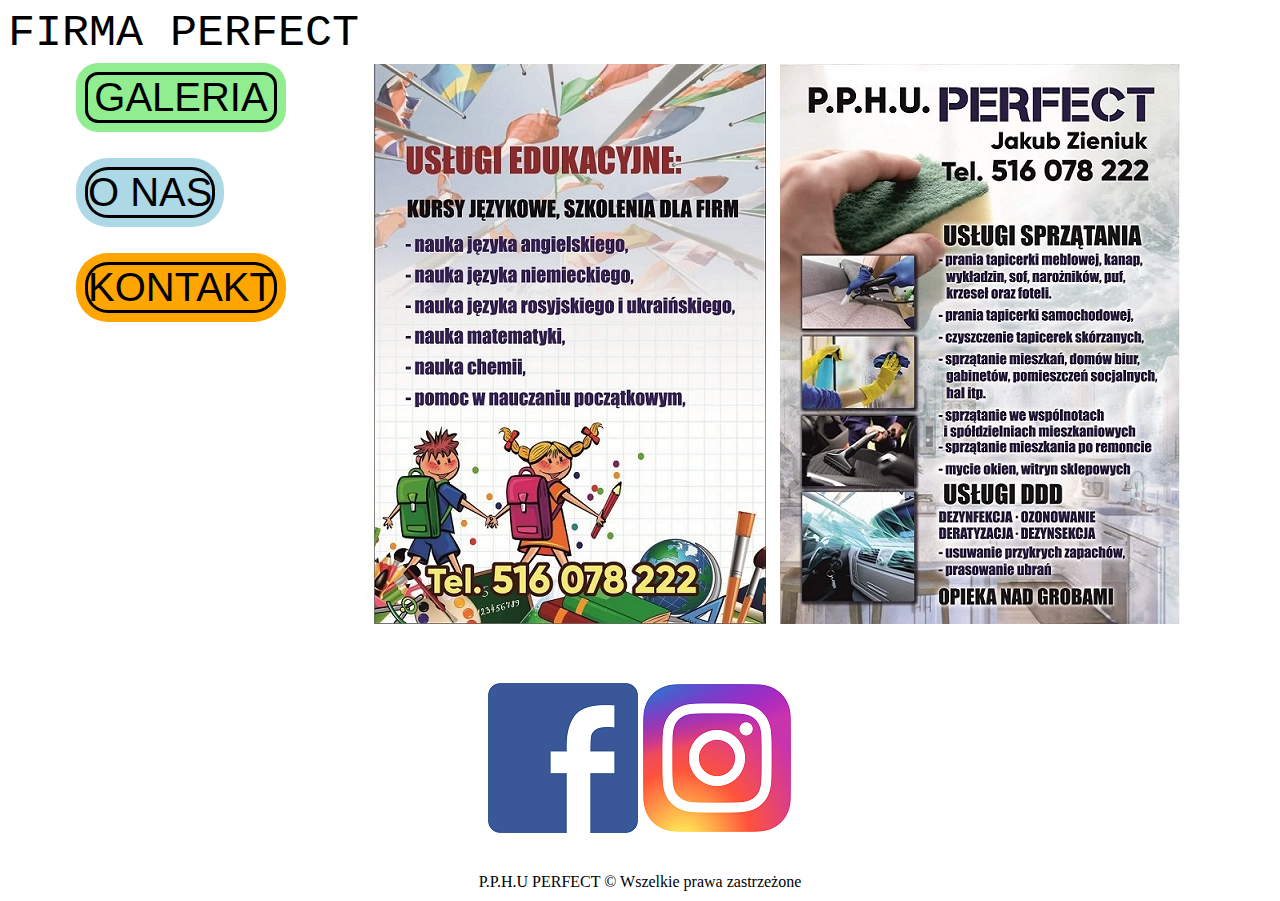
<file: index.html>
<!DOCTYPE html>
<html>
<head>
	<meta charset="utf-8">
	<meta name="viewport" content="width=device-width, initial-scale=1">
	<title>Firma Perfect</title>
	<link rel="icon" href="ikona.jpg" sizes="16x16" type="image/png">
	<link rel="stylesheet" type="text/css" href="style.css">
</head>
<body>
	<div id="container">
		<div id="logo">
			FIRMA PERFECT
		</div>
		<div id="menubar">
			<ol>
				<ul><a href="Galeria/index.html"><button class="galeria">Galeria</button></a></ul>
				<ul><a href="onas.html"><button class="onas">O nas</button></a></ul>
				<ul><a href="kontakt.html"><button class="kontakt">Kontakt</button></a></ul>
			</ol>
			
		</div>
		<div id="content">
			<img src="images/ofertae.jpg" style="margin: 5px;">

			<img src="images/ofertas.jpg"style="margin: 5px;">

			
		</div>
		<div id="fotter">
			
			<a href="https://www.facebook.com/pphuperfect.perfect.7" target="_blank"><img src="images/fb.png"></a>
			<a href="https://www.instagram.com/p.p.h.u.perfe/" target="_blank"><img src="images/ig.png"></a></br></br></br>
			P.P.H.U PERFECT &copy; Wszelkie prawa zastrzeżone
		</div>

	</div>




</body>
</html>
</file>
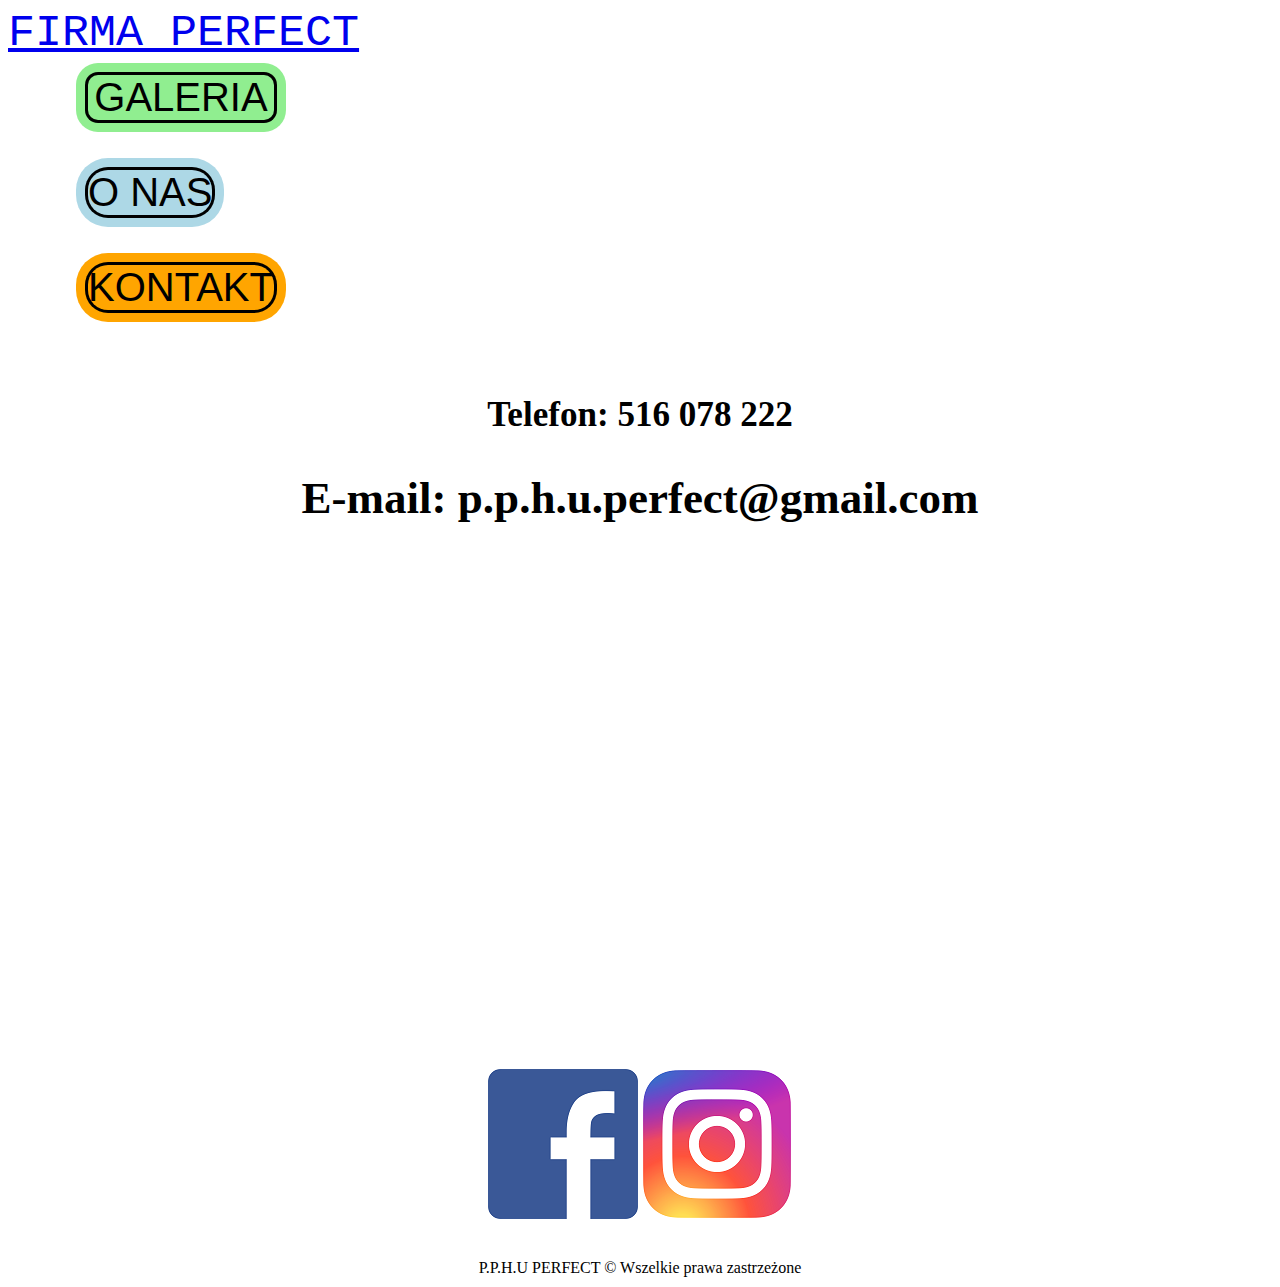
<file: kontakt.html>
<!DOCTYPE html>
<html>
<head>
	<meta charset="utf-8">
	<meta name="viewport" content="width=device-width, initial-scale=1">
	<title>Firma Perfect</title>
	<link rel="icon" href="ikona.jpg" sizes="16x16" type="image/png">
	<link rel="stylesheet" type="text/css" href="style.css">
</head>
<body>
	<div id="container">
		<div id="logo">
			<a href="index.html">FIRMA PERFECT</a>
		</div>
		<div id="menubar">
			<ol>
				<ul><a href="Galeria/index.html"><button class="galeria">Galeria</button></a></ul>
				<ul><a href="onas.html"><button class="onas">O nas</button></a></ul>
				<ul><button class="kontakt">Kontakt</button></ul>
			</ol>
			
		</div>
		<div id="kontakty">
			<h3>Telefon: 516 078 222</h3>
			<h2>E-mail:
			p.p.h.u.perfect@gmail.com</h2>
			<iframe src="https://www.google.com/maps/embed?pb=!1m18!1m12!1m3!1d2365.4968102278813!2d15.61866669503578!3d53.63811317967461!2m3!1f0!2f0!3f0!3m2!1i1024!2i768!4f13.1!3m3!1m2!1s0x0%3A0x2eb1c801e92aac09!2sP.P.H.U.%20PERFECT!5e0!3m2!1spl!2spl!4v1612380067896!5m2!1spl!2spl" width="600" height="450" frameborder="0" style="border:0;" allowfullscreen="" aria-hidden="false" tabindex="0"></iframe>


		</div>
		<div id="fotter">
			
			<a href="https://www.facebook.com/pphuperfect.perfect.7" target="_blank"><img src="images/fb.png"></a>
			<a href="https://www.instagram.com/p.p.h.u.perfe/" target="_blank"><img src="images/ig.png"></a></br></br></br>
			P.P.H.U PERFECT &copy; Wszelkie prawa zastrzeżone
		</div>

	</div>




</body>
</html>
</file>
<file: style.css>
body
{
	background-color: white;
}
#logo
{
	font-size: 45px;
	font-family: monospace;
	text-align: left;
	margin-left: auto;
	margin-right: auto;
}
#content
{
	text-align: center;
	margin margin-bottom: 50px;

}
.ofertas
{
	
}
#menubar
{
	text-align: center;
	
	margin-left: auto;
	float: left;



}
.galeria
{
	padding: 10px 40px;
	font-size: 40px;
	text-transform: uppercase;
	border-style: none;
	padding: 0;
	background-color: lightgreen;
	font-family: arial;
	border-radius: 10px;
	box-shadow: 0 0 0 3px black,0 0 0 12px lightgreen;
	transition: 0.3s;
	float: left;
	margin-bottom: 50px;
	width: 100%;
}
.galeria:hover{
	box-shadow: 0 0 0 3px black, 0 0 0 18px lightgreen;
	border-radius: 40px;
}
.onas
{
	padding: 15px 40px;
	font-size: 40px;
	text-transform: uppercase;
	border-style: none;
	padding: 0;
	background-color: lightblue;
	font-family: arial;
	border-radius: 20px;
	box-shadow: 0 0 0 3px black,0 0 0 12px lightblue;
	transition: 0.3s;
	float: left;
	margin-bottom: 50px;
}
.onas:hover
{
	box-shadow: 0 0 0 3px black, 0 0 0 18px lightblue;
	border-radius: 40px;
}
.kontakt
{
	padding: 15px 40px;
	font-size: 40px;
	text-transform: uppercase;
	border-style: none;
	padding: 0;
	background-color: orange;
	font-family: arial;
	border-radius: 20px;
	box-shadow: 0 0 0 3px black,0 0 0 12px orange;
	transition: 0.3s;
	float: left;
	margin-bottom: 50px;
}
.kontakt:hover
{
	box-shadow: 0 0 0 3px black, 0 0 0 18px orange;
	border-radius: 40px;
}
#fotter
{
	margin-top: 50px;
	background-color: white;
	text-align: center;
	margin-right: auto;
	margin-left: auto;
}
#kontakty
{
	text-align: center;
	font-size: 30px;
	margin: auto;
	overflow: hidden;
	width: 100%;
	height: 100%;
}
#opis
{
	text-align: center;
	margin-bottom: 200px;
	margin-left: 50px;
	margin-right: 20px;
	padding: 20px;
	font-size: 30px;

}
#email
{
	font-size: 20px;
}
</file>
